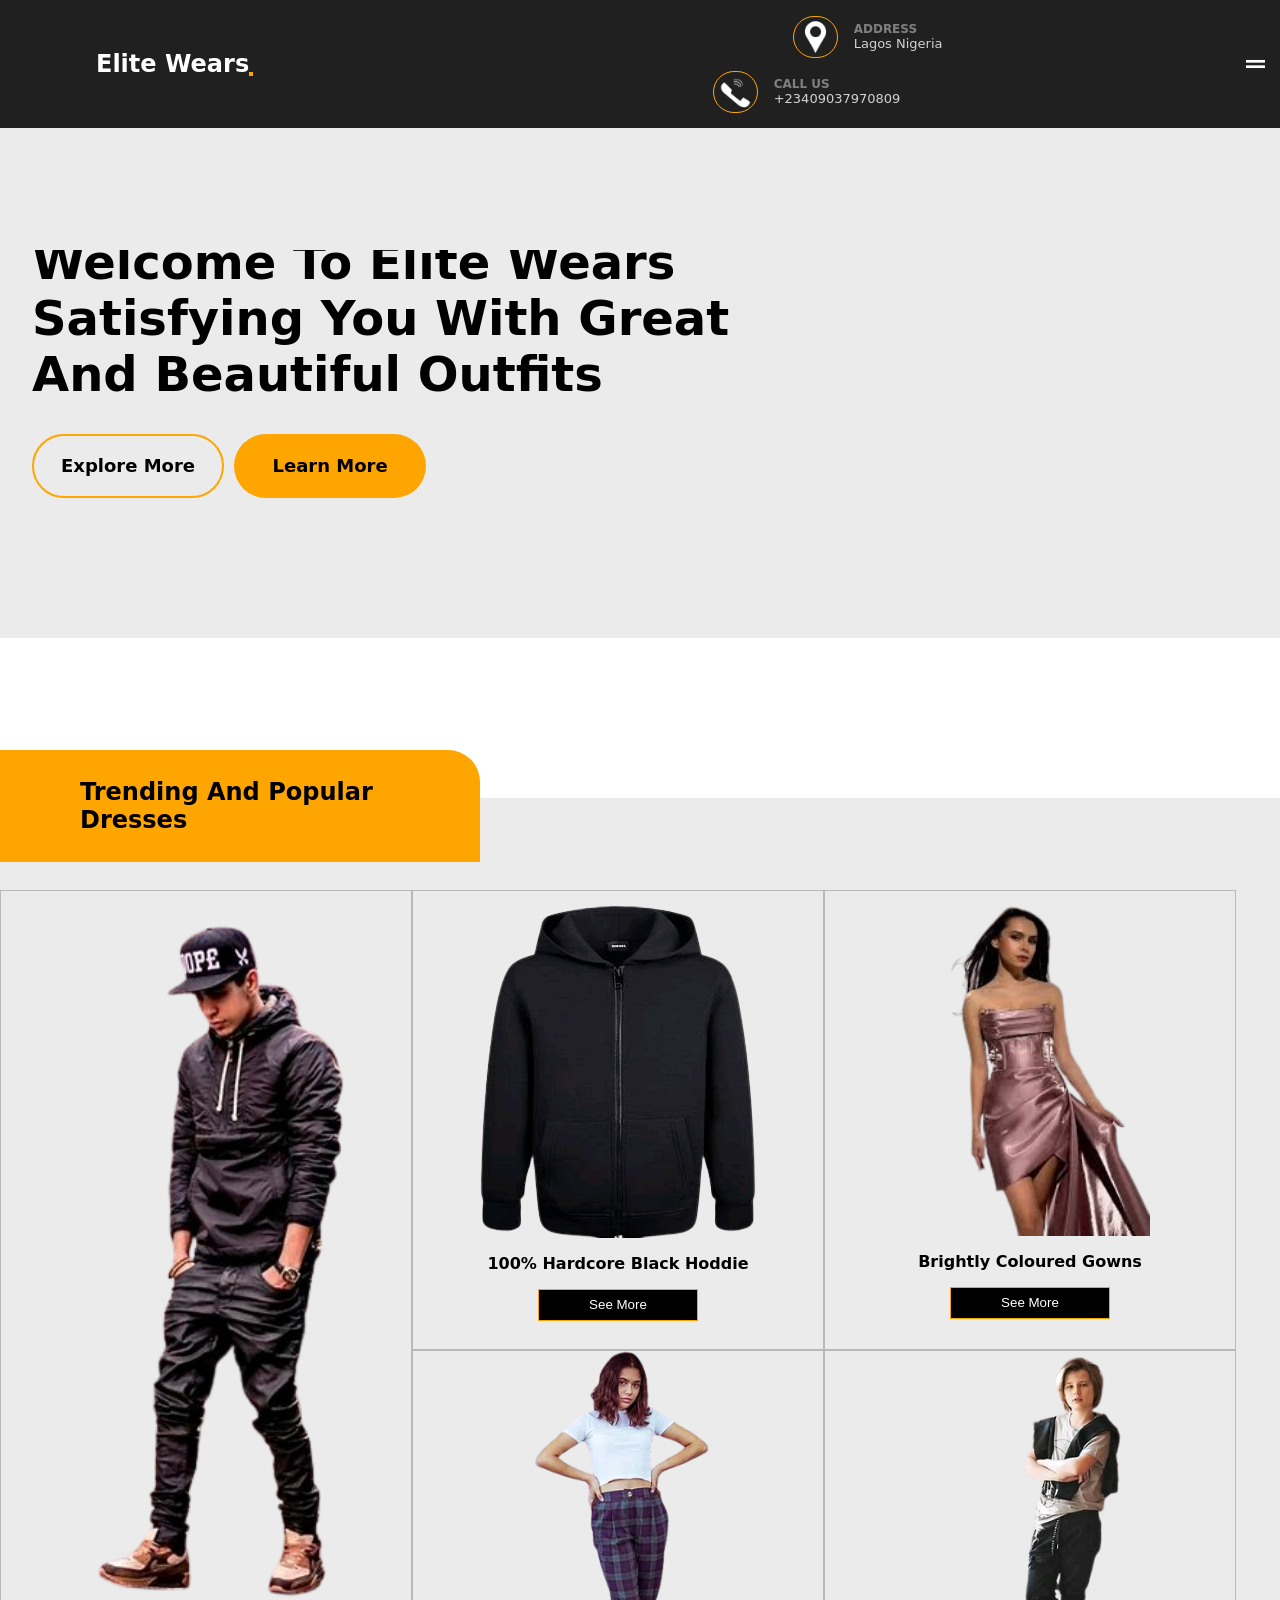
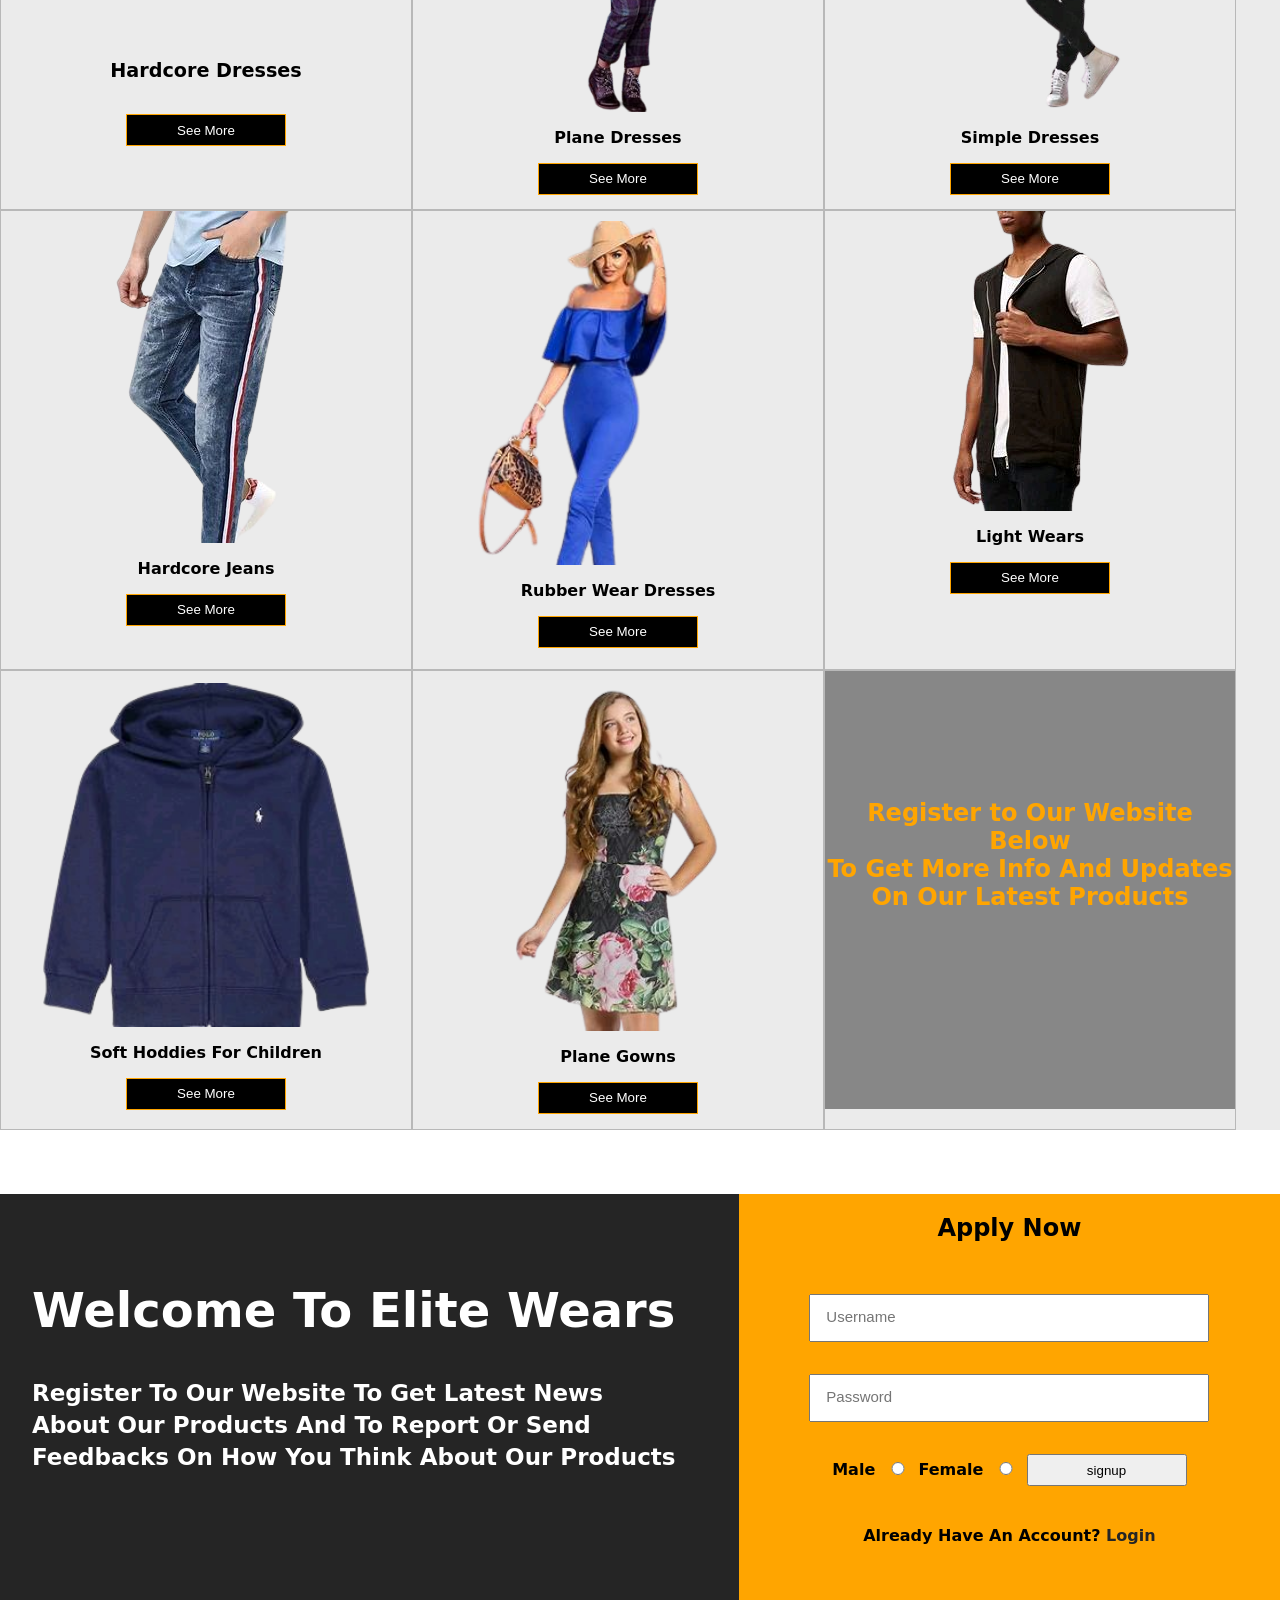
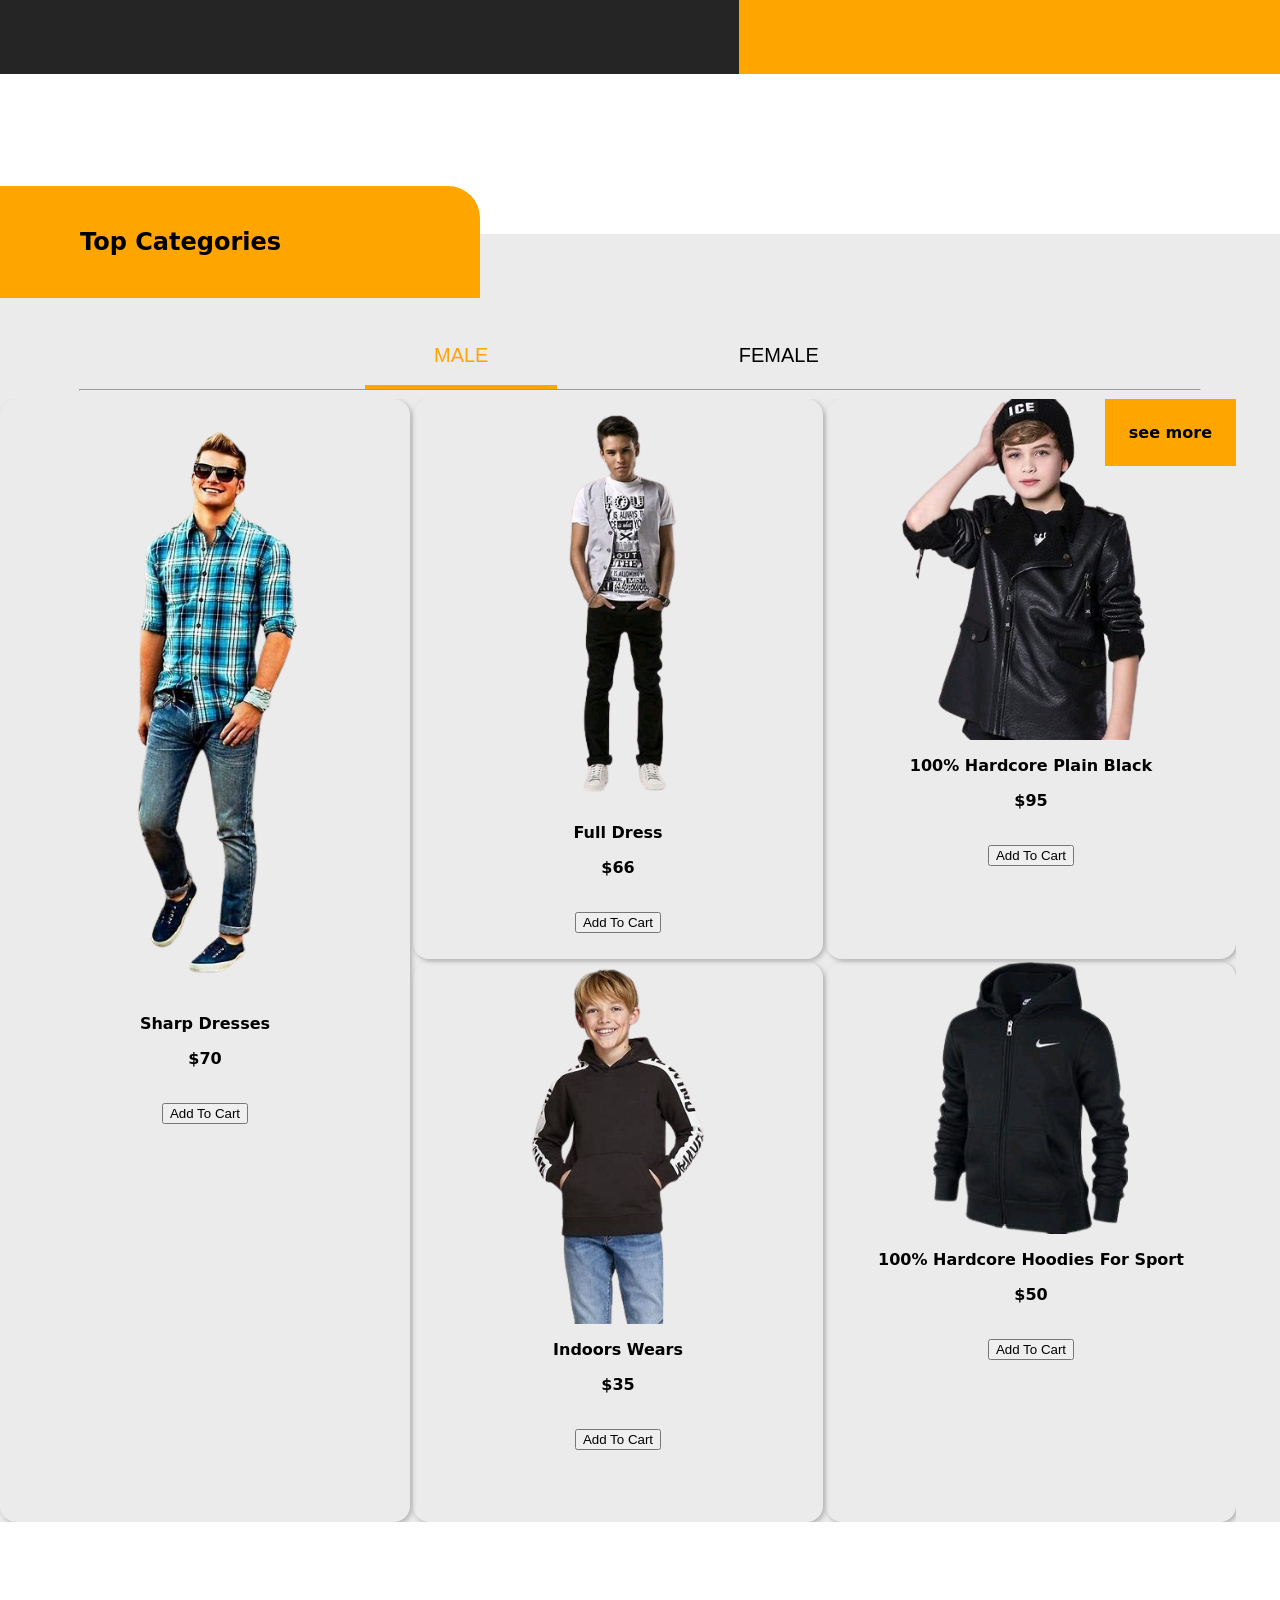
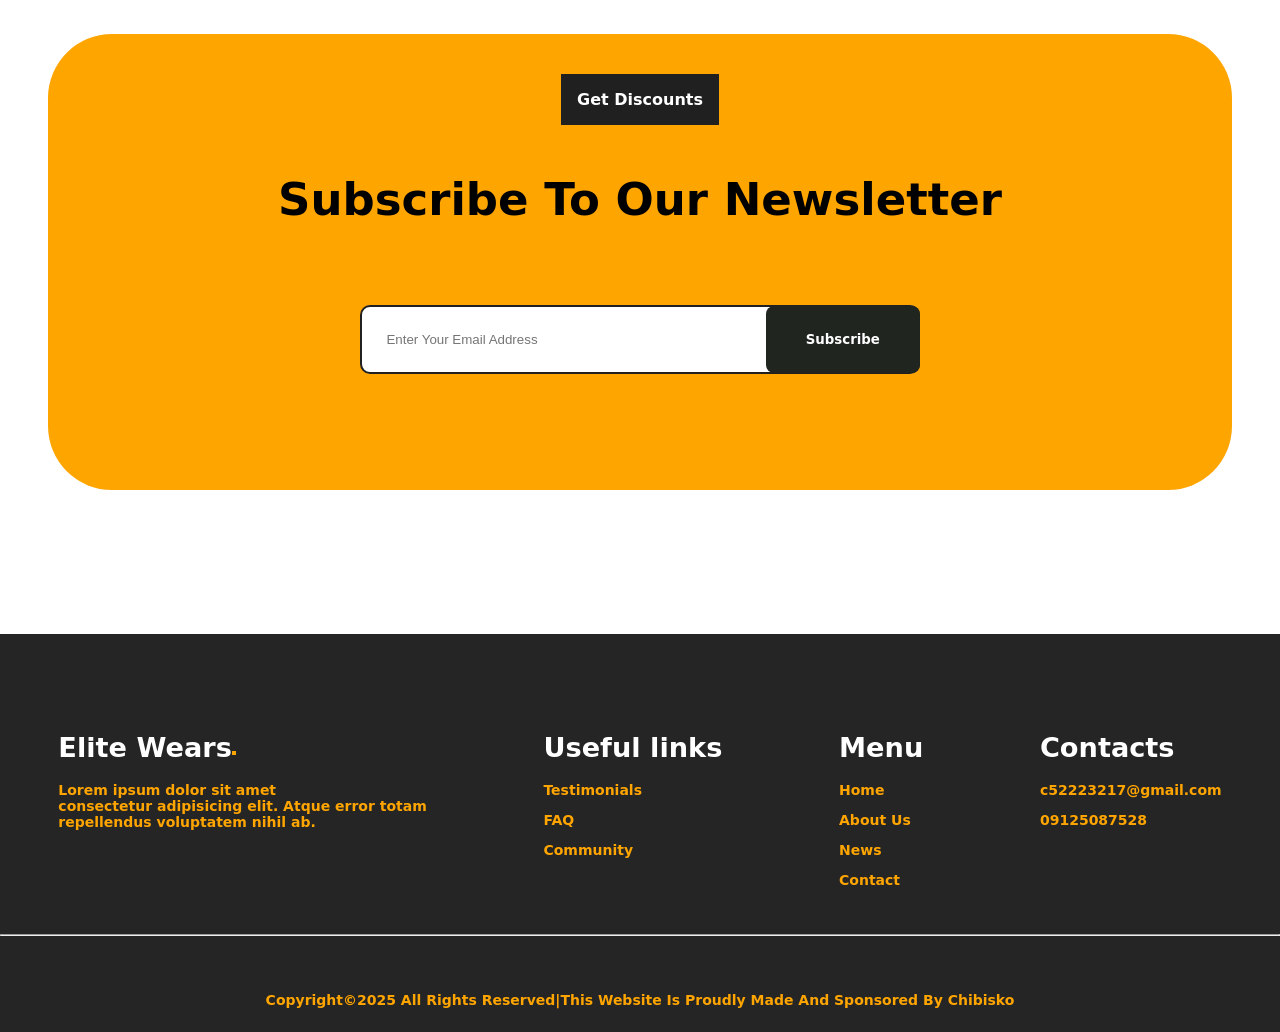
<file: index.html>
<html lang="en">
<head>
    <meta charset="UTF-8">
    <meta name="viewport" content="width=device-width, initial-scale=1.0">
    <title>Elite Wears</title>
    <link rel="stylesheet" href="clothe.css">

    <script src="https://code.jquery.com/jquery-3.7.1.min.js" integrity="sha256-/JqT3SQfawRcv/BIHPThkBvs0OEvtFFmqPF/lYI/Cxo=" crossorigin="anonymous"></script>

    <script> 
       $(document).ready(function() {
        $('.menu').click(function(){
            $('.main2').toggleClass('main3')
        })
       })
    </script>
</head>
<body>
    <!-- start of sroll button -->
    <button class="scroll-button">
        &uArr;
    </button>
    <!-- end of sroll button  -->



    <!-- nav information start -->
    <nav class="information">
        <h1>Elite Wears</h1>

        <div class="enter">
            <div class="location">
                <img src="./img/lo-removebg-preview.png" alt="">
                <p><span>ADDRESS</span> <br>
                    Lagos Nigeria
                </p>
            </div>
            
            <div class="phone">
                <img src="./img/ph-removebg-preview.png" alt="">
                <p><span>CALL US</span> <br>
                    +23409037970809
                </p>
            </div>
        </div>

        <span class="menu">&boxH;</span>
    </nav>
<!-- main nav start -->
    <nav class="main">
        <li><a href="">HOME</a></li>
        <li><a href="">ABOUT</a></li>
        <li><a href="">SERVICES</a></li>
        <li><a href="">BLOG</a></li>
        <li><a href="">CONTACT</a></li>

        <input type="text" placeholder="search for any dress of your choice">
    </nav>

    <!-- main nav end -->

    <!-- start of media-section -->
    <nav class="main2">
        <li><a href="">HOME</a></li>
        <li><a href="">ABOUT</a></li>
        <li><a href="">SERVICES</a></li>
        <li><a href="">BLOG</a></li>
        <li><a href="">CONTACT</a></li>

        <input type="text" placeholder="search for any dress of your choice">

        <h1>ELITE WEARS</h1>
    
    </nav>
    <!-- end of media-section -->

<!-- start of hdr -->

<header class="header">
    <div class="translate">
    <h1 class="h1">Welcome To Elite Wears <br>Satisfying You With Great <br> And Beautiful Outfits</h1>
    <p><a href=""><button class="explore">Explore More</button></a>
    <a href=""><button class="learn">Learn More</button></a>
    </p>
 </div>

    <img class="image" src="./img/d3-removebg-preview.png" alt="">
</header>
<!-- end of header -->



<!-- start of products container -->

<div class="products-container">
    <div class="title">
        Trending And Popular Dresses
    </div>

    <div class="products-grid">
        <div class="dress-container drc1">
            <img src="./img/eb5ccca5fe44b8fc112e5a278efada3e-removebg-preview.png" alt="">
            <p>Hardcore Dresses</p><br>
            <a href=""><button>See More</button></a>

        </div>

        <div class="dress-container drc2">
            <img src="./img/e05eda39ebef544b2165b4aa9f1a18c7-removebg-preview.png" alt="">
            <p>100% Hardcore Black Hoddie</p>
            <a href=""><button>See More</button></a>
        </div>
        
        <div class="dress-container drc3">
            <img src="./img/d88-removebg-preview.png" alt="">
            <p>Brightly Coloured Gowns</p>
            <a href=""><button>See More</button></a>
        </div>

        <div class="dress-container drc4">
            <img src="./img/d094042a1362e011aa8edb8116d7440d-removebg-preview.png" alt="">
            <p>Plane Dresses</p>
            <a href=""><button>See More</button></a>
        </div>

        <div class="dress-container drc5">
            <img src="./img/bc4916194ad16f5e3db60e88f94b69bc-removebg-preview.png" alt="">
            <p>Simple Dresses</p>
            <a href=""><button>See More</button></a>
        </div>

        <div class="dress-container drc6">
            <img src="./img/142ddfac6110e57dc596422a64d3760e-removebg-preview.png" alt="">
            <p>Hardcore Jeans</p>
            <a href=""><button>See More</button></a>
        </div>

        <div class="dress-container drc7">
            <img src="./img/14572732117736f9ef529be5797c9958-removebg-preview.png" alt="">
            <p>Rubber Wear Dresses</p>
            <a href=""><button>See More</button></a>
        </div>

        <div class="dress-container drc8">
            <img src="./img/1ef19d4d69cb48ee73aa814503c0f353-removebg-preview.png" alt="">
            <p>Light Wears</p>
            <a href=""><button>See More</button></a>
        </div>

        <div class="dress-container drc9">
            <img src="./img/395b1e081e83455e0501576ee7f2bbf9-removebg-preview (1).png" alt="">
            <p>Soft Hoddies For Children</p>
            <a href=""><button>See More</button></a>
        </div>
        <div class="dress-container drc10">
            <img src="./img/04c1b7b9b6efa2a53db0a6052aea8554-removebg-preview.png" alt="">
            <p>Plane Gowns</p>
            <a href=""><button>See More</button></a>
        </div>

        <div class="dress-container">
            <div class="drc11">
                <video muted autoplay loop plays="inline">
                    <source src="./img/2020 Fashion for Teens - Search Images.mp4">
                </video>

                <h2>Register to Our Website Below <br>
                To Get More Info And Updates <br>On Our Latest Products</h2>
            </div>
        </div>
    </div>

</div>

<!-- end of products container -->


<!-- start of form container -->

<section class="section1">
    <div class="child">
        <h1>Welcome To Elite Wears</h1>
        <p>Register To Our Website To Get Latest News <br> About Our Products And To Report Or Send <br>Feedbacks On How You Think About Our Products</p>
    </div>
    <form class="form" action="http://localhost:8000/auth/register" method="post">
        <h1>Apply Now</h1>
        <input type="text" required minlength="3" placeholder="Username" class="user" name="Username">
        <input type="password" required minlength="5" placeholder="Password" class="pass" name="password"><br>
        <label for="male">Male</label>
        <input id="male" type="radio" name="gender" value="Male">
        <label for="female">Female</label>
        <input id="female" type="radio" name="gender" value="Female">
        <input type="submit" value="signup" class="but">
       
        <p>Already Have An Account? <a href="">Login</a></p>


    </form>
</section>

<!-- end of form-container -->

<!-- start of gender-wears-container -->

<div class="gender-wears">
    <div class="description">
        Top Categories
    </div>

    <button class="but" data-product-id="1">MALE</button>
    <button class="but" data-product-id="2">FEMALE</button>
    <hr>
    

    <div class="gender-grid">
        <div class="all"><a href="">See More</a></div>
      
    </div>
</div>

<!-- end of gender-wears-container -->

<!-- start of newsletter -->

<div class="newsletter">
    <span>Get Discounts</span>
    <h4>Subscribe To Our Newsletter</h4><br>

    <input type="email" name="email" placeholder="Enter Your Email Address">
        <button>Subscribe</button>
</div>

<!-- end of newsletter -->


<!-- start of footer -->

<footer class="footer">
    <div class="sub-footer">
        <div>
        <h1 class="footer-logo">Elite Wears</h1>
        <p style="color: orange;">Lorem ipsum dolor sit amet <br>consectetur adipisicing elit. Atque error totam <br>repellendus voluptatem nihil ab.</p>
    </div>
        
            <div>
        <h1>Useful links</h1>
        <p><a href="">Testimonials</a></p>
        <p><a href="">FAQ</a></p>
        <p><a href="">Community</a></p>
    </div>
        
    <div>
        <h1>Menu</h1>
        <p><a href="">Home</a></p>
        <p><a href="">About Us</a></p>
        <p><a href="">News</a></p>
        <p><a href="">Contact</a></p>
    </div>

    <div>
        <h1>Contacts</h1>
        <p><a href="">c52223217@gmail.com</a></p>
        <p><a href="">09125087528</a></p>
    </div>
    </div>
    <hr>
    <div class="copy">
       Copyright&copy;2025 All Rights Reserved|This Website Is Proudly Made And Sponsored By Chibisko
    </div>
</footer>

<!-- end of footer -->

<script type="module" src="./clothe.js"></script>
</body>
</html>
</file>
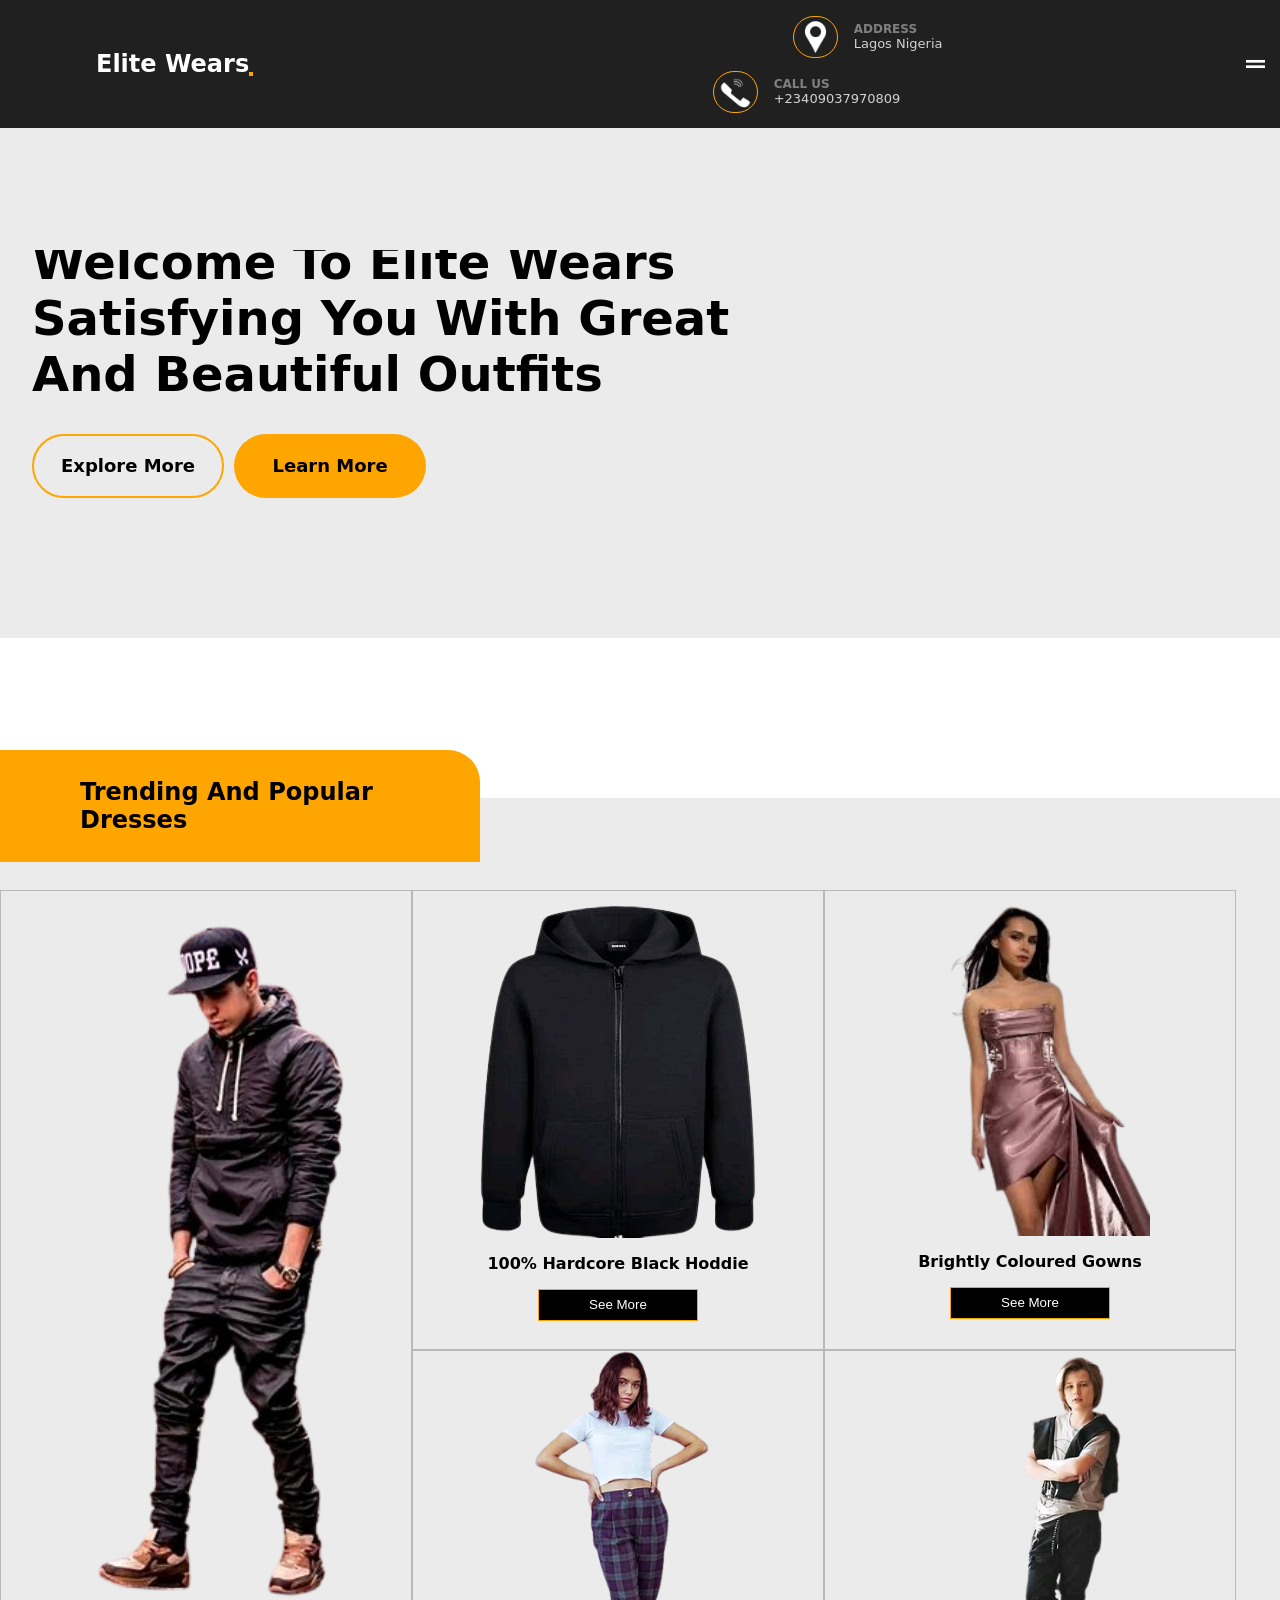
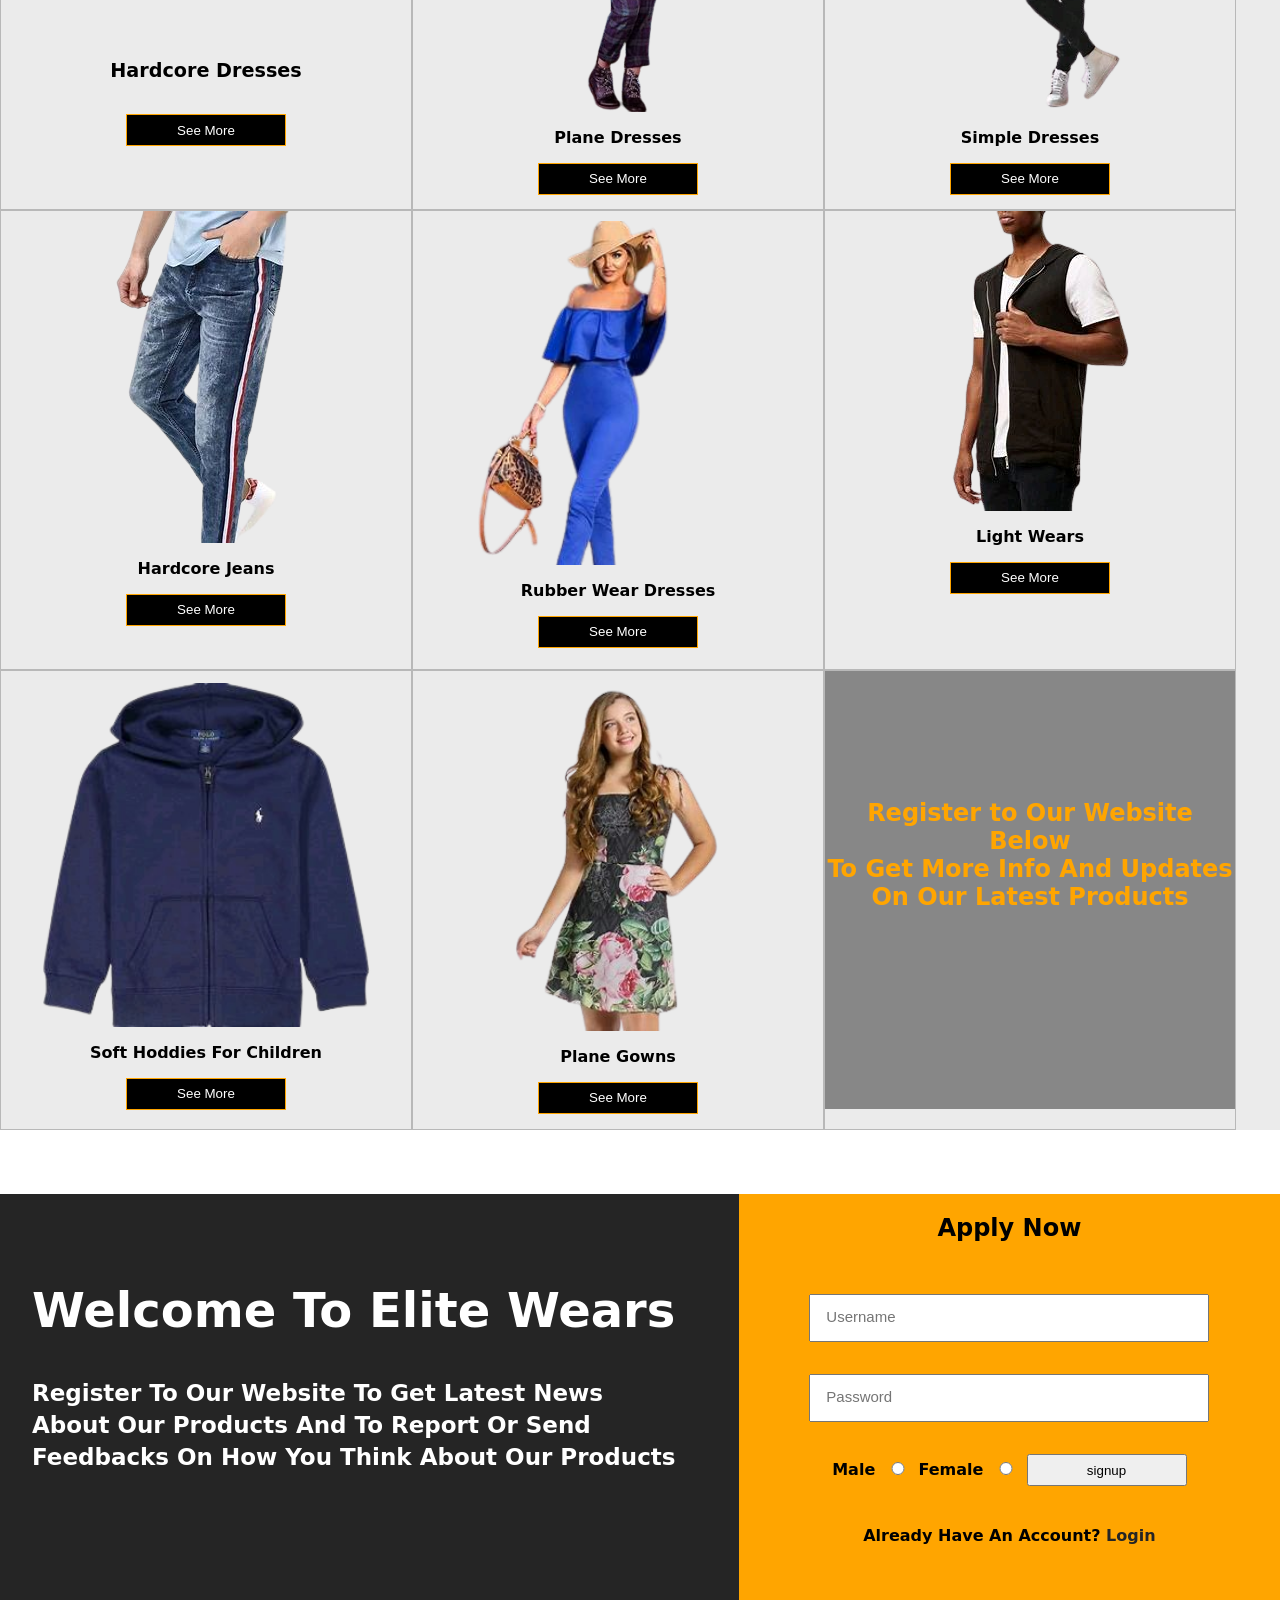
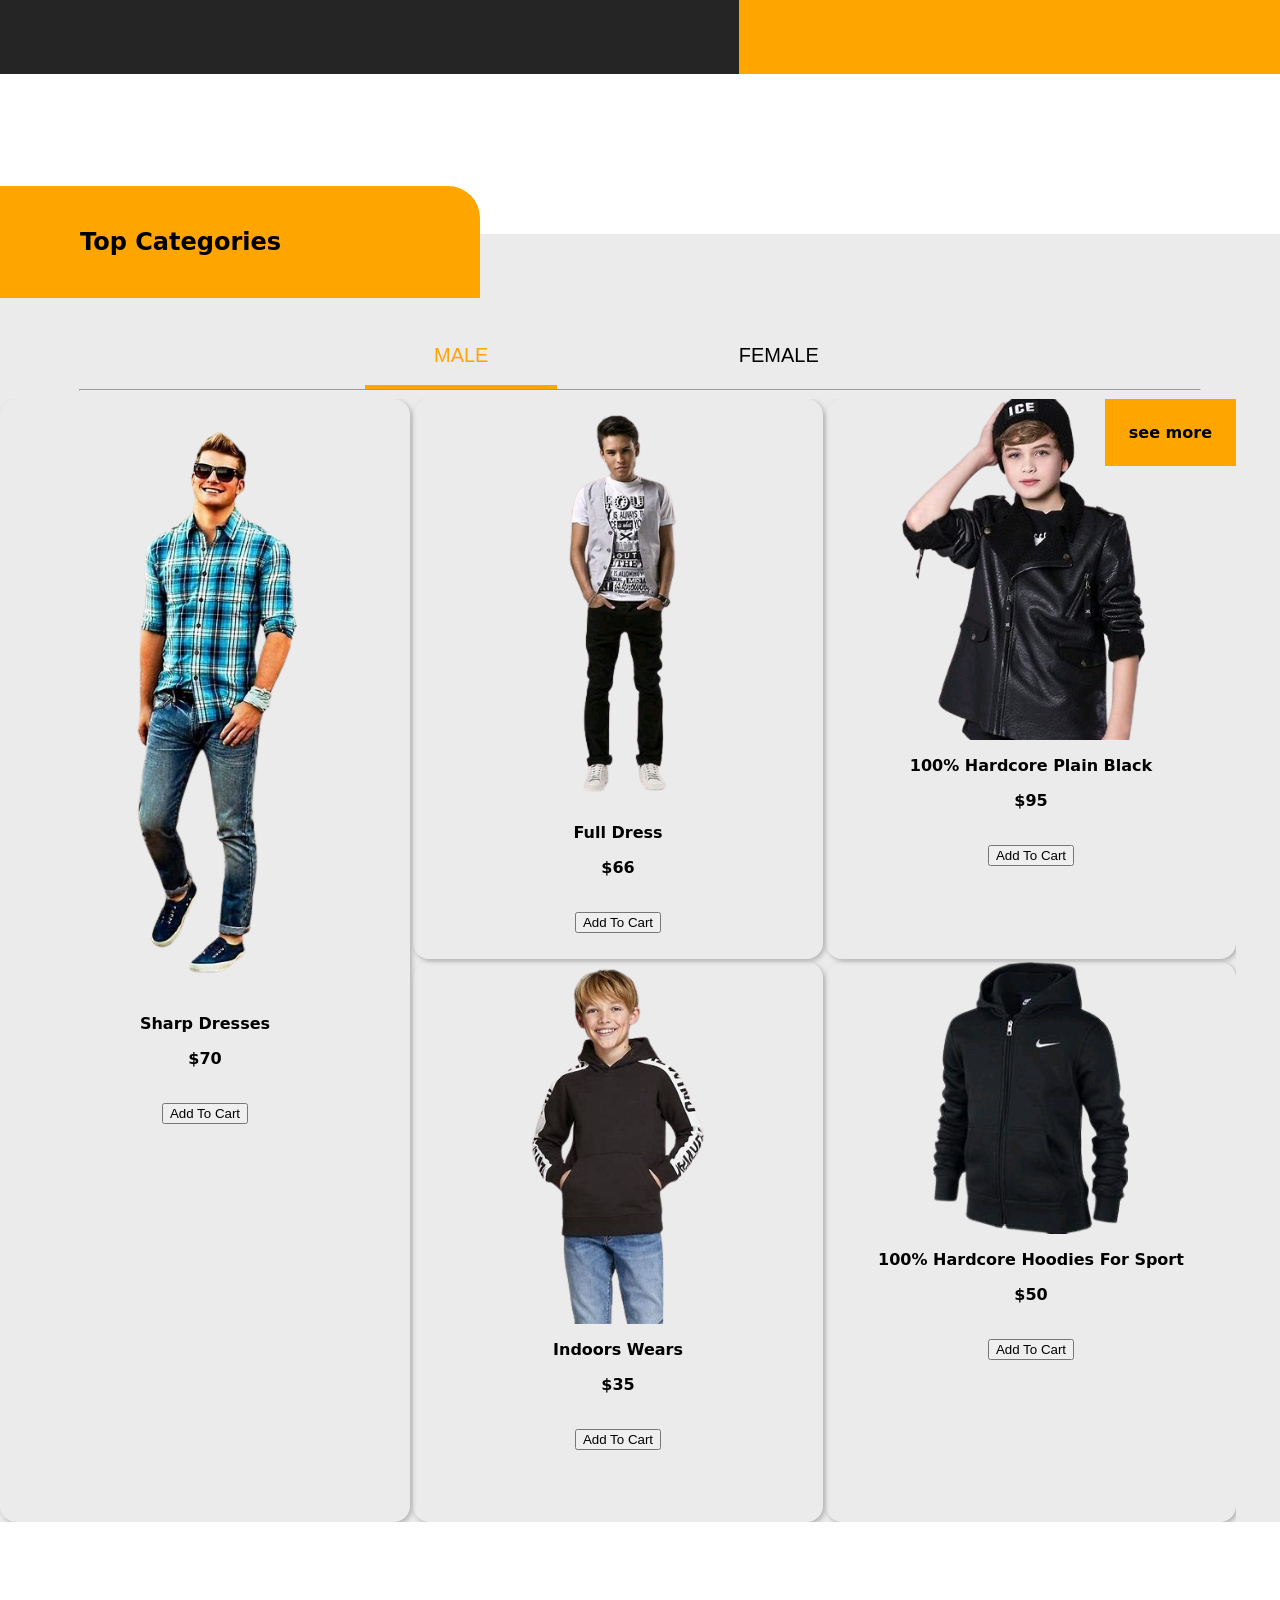
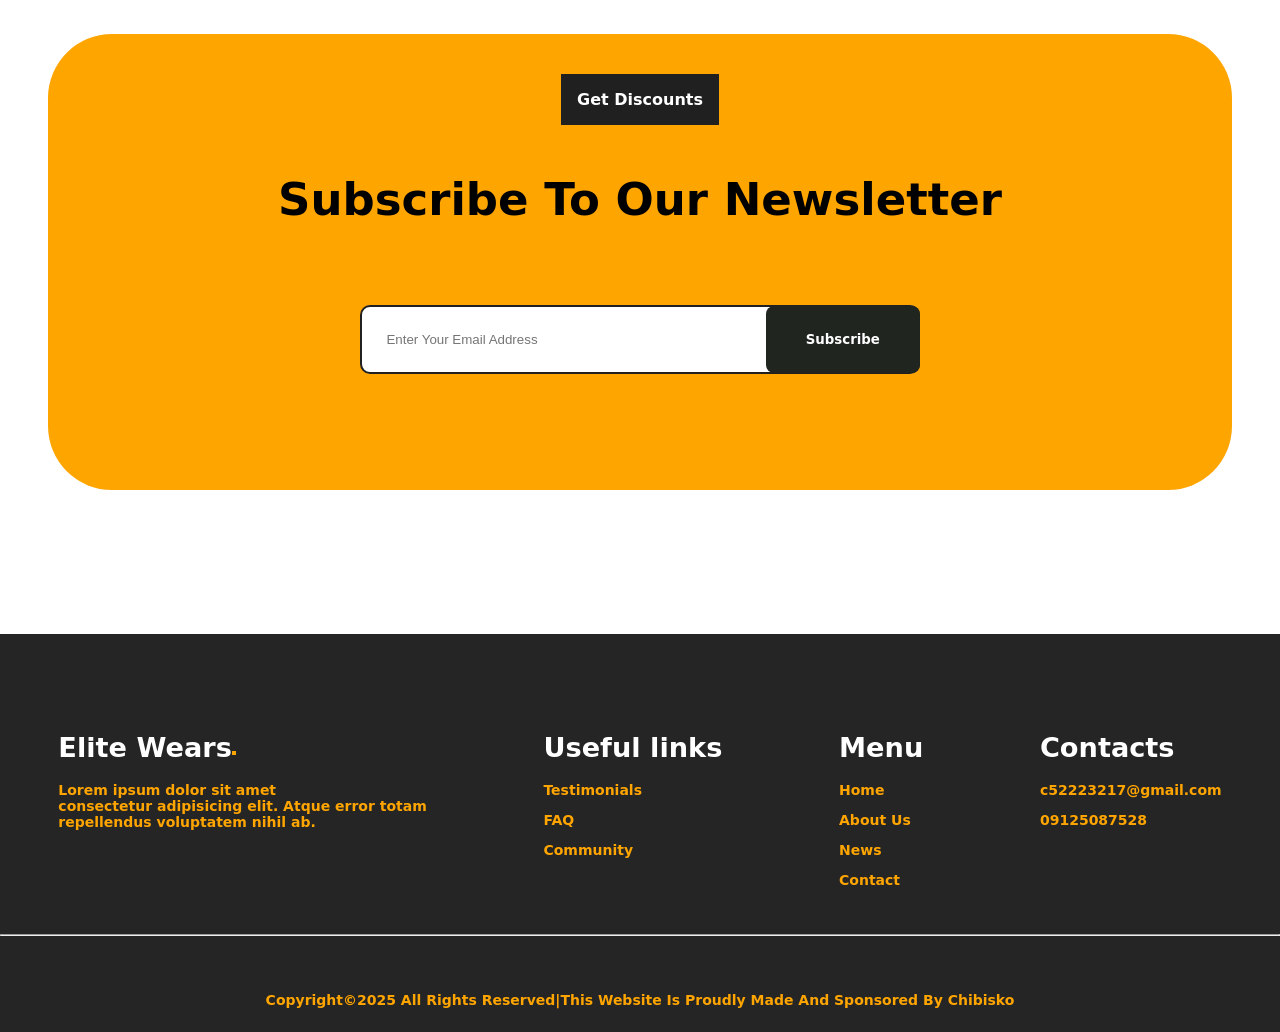
<file: clothe.html>
<html lang="en">
<head>
    <meta charset="UTF-8">
    <meta name="viewport" content="width=device-width, initial-scale=1.0">
    <title>Elite Wears</title>
    <link rel="stylesheet" href="clothe.css">

    <script src="https://code.jquery.com/jquery-3.7.1.min.js" integrity="sha256-/JqT3SQfawRcv/BIHPThkBvs0OEvtFFmqPF/lYI/Cxo=" crossorigin="anonymous"></script>

    <script> 
       $(document).ready(function() {
        $('.menu').click(function(){
            $('.main2').toggleClass('main3')
        })
       })
    </script>
</head>
<body>
    <!-- start of sroll button -->
    <button class="scroll-button">
        &uArr;
    </button>
    <!-- end of sroll button  -->



    <!-- nav information start -->
    <nav class="information">
        <h1>Elite Wears</h1>

        <div class="enter">
            <div class="location">
                <img src="./img/lo-removebg-preview.png" alt="">
                <p><span>ADDRESS</span> <br>
                    Lagos Nigeria
                </p>
            </div>
            
            <div class="phone">
                <img src="./img/ph-removebg-preview.png" alt="">
                <p><span>CALL US</span> <br>
                    +23409037970809
                </p>
            </div>
        </div>

        <span class="menu">&boxH;</span>
    </nav>
<!-- main nav start -->
    <nav class="main">
        <li><a href="">HOME</a></li>
        <li><a href="">ABOUT</a></li>
        <li><a href="">SERVICES</a></li>
        <li><a href="">BLOG</a></li>
        <li><a href="">CONTACT</a></li>

        <input type="text" placeholder="search for any dress of your choice">
    </nav>

    <!-- main nav end -->

    <!-- start of media-section -->
    <nav class="main2">
        <li><a href="">HOME</a></li>
        <li><a href="">ABOUT</a></li>
        <li><a href="">SERVICES</a></li>
        <li><a href="">BLOG</a></li>
        <li><a href="">CONTACT</a></li>

        <input type="text" placeholder="search for any dress of your choice">

        <h1>ELITE WEARS</h1>
    
    </nav>
    <!-- end of media-section -->

<!-- start of hdr -->

<header class="header">
    <div class="translate">
    <h1 class="h1">Welcome To Elite Wears <br>Satisfying You With Great <br> And Beautiful Outfits</h1>
    <p><a href=""><button class="explore">Explore More</button></a>
    <a href=""><button class="learn">Learn More</button></a>
    </p>
 </div>

    <img class="image" src="./img/d3-removebg-preview.png" alt="">
</header>
<!-- end of header -->



<!-- start of products container -->

<div class="products-container">
    <div class="title">
        Trending And Popular Dresses
    </div>

    <div class="products-grid">
        <div class="dress-container drc1">
            <img src="./img/eb5ccca5fe44b8fc112e5a278efada3e-removebg-preview.png" alt="">
            <p>Hardcore Dresses</p><br>
            <a href=""><button>See More</button></a>

        </div>

        <div class="dress-container drc2">
            <img src="./img/e05eda39ebef544b2165b4aa9f1a18c7-removebg-preview.png" alt="">
            <p>100% Hardcore Black Hoddie</p>
            <a href=""><button>See More</button></a>
        </div>
        
        <div class="dress-container drc3">
            <img src="./img/d88-removebg-preview.png" alt="">
            <p>Brightly Coloured Gowns</p>
            <a href=""><button>See More</button></a>
        </div>

        <div class="dress-container drc4">
            <img src="./img/d094042a1362e011aa8edb8116d7440d-removebg-preview.png" alt="">
            <p>Plane Dresses</p>
            <a href=""><button>See More</button></a>
        </div>

        <div class="dress-container drc5">
            <img src="./img/bc4916194ad16f5e3db60e88f94b69bc-removebg-preview.png" alt="">
            <p>Simple Dresses</p>
            <a href=""><button>See More</button></a>
        </div>

        <div class="dress-container drc6">
            <img src="./img/142ddfac6110e57dc596422a64d3760e-removebg-preview.png" alt="">
            <p>Hardcore Jeans</p>
            <a href=""><button>See More</button></a>
        </div>

        <div class="dress-container drc7">
            <img src="./img/14572732117736f9ef529be5797c9958-removebg-preview.png" alt="">
            <p>Rubber Wear Dresses</p>
            <a href=""><button>See More</button></a>
        </div>

        <div class="dress-container drc8">
            <img src="./img/1ef19d4d69cb48ee73aa814503c0f353-removebg-preview.png" alt="">
            <p>Light Wears</p>
            <a href=""><button>See More</button></a>
        </div>

        <div class="dress-container drc9">
            <img src="./img/395b1e081e83455e0501576ee7f2bbf9-removebg-preview (1).png" alt="">
            <p>Soft Hoddies For Children</p>
            <a href=""><button>See More</button></a>
        </div>
        <div class="dress-container drc10">
            <img src="./img/04c1b7b9b6efa2a53db0a6052aea8554-removebg-preview.png" alt="">
            <p>Plane Gowns</p>
            <a href=""><button>See More</button></a>
        </div>

        <div class="dress-container">
            <div class="drc11">
                <video muted autoplay loop plays="inline">
                    <source src="./img/2020 Fashion for Teens - Search Images.mp4">
                </video>

                <h2>Register to Our Website Below <br>
                To Get More Info And Updates <br>On Our Latest Products</h2>
            </div>
        </div>
    </div>

</div>

<!-- end of products container -->


<!-- start of form container -->

<section class="section1">
    <div class="child">
        <h1>Welcome To Elite Wears</h1>
        <p>Register To Our Website To Get Latest News <br> About Our Products And To Report Or Send <br>Feedbacks On How You Think About Our Products</p>
    </div>
    <form class="form" action="http://localhost:8000/auth/register" method="post">
        <h1>Apply Now</h1>
        <input type="text" required minlength="3" placeholder="Username" class="user" name="Username">
        <input type="password" required minlength="5" placeholder="Password" class="pass" name="password"><br>
        <label for="male">Male</label>
        <input id="male" type="radio" name="gender" value="Male">
        <label for="female">Female</label>
        <input id="female" type="radio" name="gender" value="Female">
        <input type="submit" value="signup" class="but">
       
        <p>Already Have An Account? <a href="">Login</a></p>


    </form>
</section>

<!-- end of form-container -->

<!-- start of gender-wears-container -->

<div class="gender-wears">
    <div class="description">
        Top Categories
    </div>

    <button class="but" data-product-id="1">MALE</button>
    <button class="but" data-product-id="2">FEMALE</button>
    <hr>
    

    <div class="gender-grid">
        <div class="all"><a href="">See More</a></div>
      
    </div>
</div>

<!-- end of gender-wears-container -->

<!-- start of newsletter -->

<div class="newsletter">
    <span>Get Discounts</span>
    <h4>Subscribe To Our Newsletter</h4><br>

    <input type="email" name="email" placeholder="Enter Your Email Address">
        <button>Subscribe</button>
</div>

<!-- end of newsletter -->


<!-- start of footer -->

<footer class="footer">
    <div class="sub-footer">
        <div>
        <h1 class="footer-logo">Elite Wears</h1>
        <p style="color: orange;">Lorem ipsum dolor sit amet <br>consectetur adipisicing elit. Atque error totam <br>repellendus voluptatem nihil ab.</p>
    </div>
        
            <div>
        <h1>Useful links</h1>
        <p><a href="">Testimonials</a></p>
        <p><a href="">FAQ</a></p>
        <p><a href="">Community</a></p>
    </div>
        
    <div>
        <h1>Menu</h1>
        <p><a href="">Home</a></p>
        <p><a href="">About Us</a></p>
        <p><a href="">News</a></p>
        <p><a href="">Contact</a></p>
    </div>

    <div>
        <h1>Contacts</h1>
        <p><a href="">c52223217@gmail.com</a></p>
        <p><a href="">09125087528</a></p>
    </div>
    </div>
    <hr>
    <div class="copy">
       Copyright&copy;2025 All Rights Reserved|This Website Is Proudly Made And Sponsored By Chibisko
    </div>
</footer>

<!-- end of footer -->

<script type="module" src="./clothe.js"></script>
</body>
</html>
</file>
<file: clothe.css>
body{
    font-family: system-ui, -apple-system, BlinkMacSystemFont, 'Segoe UI', Roboto, Oxygen, Ubuntu, Cantarell, 'Open Sans', 'Helvetica Neue', sans-serif;
    margin: 0;
    overflow-x: hidden;


}
body::selection{
    background-color: orange;
}

/* start of media-tag */

.main2{
    /* align-items: center; */
    font-family: system-ui, -apple-system, BlinkMacSystemFont, 'Segoe UI', Roboto, Oxygen, Ubuntu, Cantarell, 'Open Sans', 'Helvetica Neue', sans-serif;
    font-weight: bold;
    padding-left: 6rem;
    margin: 0;
    position: fixed;
    bottom: 0;
    top: 0;
    z-index: 200;
    padding-top: 5rem;
    /* justify-content: f; */
    background-color: orange;
    width: 50%;
    margin-left: -50rem;
    display: none;
    transition: all 2s ;
}

.main2 li{
    list-style: none;
    margin-top: 2.5rem;
    
    /* margin-right: 1.2rem; */
}

.main2 li a{
    color: #000000;
    font-size: 2rem;
    text-decoration: none;
    /* margin-top: 2rem; */
   /* padding: 20px 15px; */
    transition: all .5s;

}

.main2 li a:hover{
    background-color: orange;
    color: white;
}

.main2 input{
    /* margin-left: 10rem; */
    padding: 22px;
    width: 22rem;
    border-radius: 10px;
    border: none;
    background: hsla(0, 0%, 100%, 0.87);
    margin-top: 2.5rem;
    font-size: 1rem;
    margin-bottom: 3rem;

    margin-left: -3.5rem;
    margin-right: -3.5rem;
    
}

.main2 h1{
    transform: rotate(-90deg);
    margin-top: 10rem;
    white-space: nowrap;
    font-size: 4rem;
    /* background-color: blue; */
    width: fit-content;
    margin-left: -12rem;
    /* justify-self: center; */
    word-spacing: 9px;
  
    letter-spacing: 3px;
    -webkit-text-stroke: 2px white;
    
}

.main3{
    margin-left: 0;
}

.main2 li{
    transform: translateX(-50rem);
    transition: all 2s;
}

.main3 li:nth-child(1){
    transform: translateX(0);
    transition: all 2s;
}
.main3 li:nth-child(2){
    transform: translateX(0);
    transition: all 2.5s;
}
.main3 li:nth-child(3){
    transform: translateX(0);
    transition: all 3s;
}
.main3 li:nth-child(4){
    transform: translateX(0);
    transition: all 3.5s;
}
.main3 li:nth-child(5){
    transform: translateX(0);
    transition: all 4s;
}


/* end of media-tag */








/* start of sroll-bottom */
.scroll-button{
    height: 4rem;
    width: 4rem;
    font-size: 20px;
    border-radius: 2rem;
    background: #000000;
    border: 1px solid orange;
    color: white;
    filter: drop-shadow(2px 2px 5px black);
    position: fixed;
    right: 12px;
    bottom: 12px;
    z-index: 1000;
    cursor: pointer;
    opacity: 0;
    transition: all 1s;
}

.scroll-button.scroll{
    opacity: 1;
}
/* end of scroll-button*/

/* start of nav information */
.information{
    display: flex;
    height: 6rem;
    background: #202020;
    color: white;
    align-items: center;
    position: relative;
    padding-left: 6rem;
}

.information h1{
    margin-right: 2rem;
    
}

.information h1::after{
    content: '';
    position: absolute;
    border: 2px solid orange;
    bottom: 35px;
}

.information .menu{
    display: none;
    cursor: pointer;
}

.location,.phone{
    margin-left: 20rem;
    display: inline-flex;
    align-items: center;
}

.location span{
    font-size: 15px;
    color: #808080;
    font-weight: bold;
}

.location p{
    color: #ffffffcc;
    font-size: 15px;
}

.location img{
    height: 3.5rem;
    object-fit: cover;
    border-radius: 2rem;
    margin-right: 1rem;
    border: 1px solid orange;
    
}

.phone span{
    font-size: 15px;
    color: #808080;
    font-weight: bold;
}

.phone img{
    height: 3.5rem;
    object-fit: cover;
    border-radius: 2rem;
    margin-right: 1rem;
    border: 1px solid orange;
    
}

.phone p{
    color: #ffffffcc;
    font-size: 15px;
}

.phone{
    margin-left: 15rem;
}

/* end of nav information */

/* start of main nav */

.main{
    display: flex;
    height: 4rem;
    align-items: center;
    font-family: system-ui, -apple-system, BlinkMacSystemFont, 'Segoe UI', Roboto, Oxygen, Ubuntu, Cantarell, 'Open Sans', 'Helvetica Neue', sans-serif;
    font-weight: bold;
    padding-left: 6rem;
    margin: 0;
    background-color: orange;
}

.main li{
    list-style: none;
    margin-right: 1.2rem;
}

.main li a{
    color: #000000;
    font-size: 15px;
    text-decoration: none;
   padding: 20px 15px;
    transition: all .5s;

}

.main li a:hover{
    background-color: orange;
    color: white;
}

.main input{
    margin-left: 10rem;
    padding: 20px;
    width: 25rem;
    border-radius: 10px;
    border: none;
    background: hsla(0, 0%, 100%, 0.87);
}


/* end of main nav */

/* start of header */

.header{
    align-items: center;
    height: 31.7rem;
    background-color: hsl(0, 0%, 92%);
    display: flex;
    padding-bottom: 2.5px;
    padding-left: 2rem;
    
}

.header h1{
    font-size: 3rem;
    margin-top: -1rem;
   
}

.header .explore,.header .learn{
    font-family: system-ui, -apple-system, BlinkMacSystemFont, 'Segoe UI', Roboto, Oxygen, Ubuntu, Cantarell, 'Open Sans', 'Helvetica Neue', sans-serif;
    height: 4rem;
    width: 12rem;
    font-weight: bold;
    background-color: orange;
    font-size: 18px;
    border-radius: 2rem;
    border: none;
    transition: all .5s;
    cursor: pointer;

}

.header .explore{
    margin-right: 5px;
    border: 2px solid orange;
    background: transparent;
}

.header .explore:hover{
    background-color: hsl(39, 100%, 48%);
    color: white;
}

.header a{
    text-decoration: none;
}

.header img{
    width: 25rem;
    margin-left: 15rem;
    transform: translateY(-28rem);
    opacity: 0;
    transition: all 2s;
}


.translate{
    transform: translateX(-20rem);
    transition: all 2s;
    opacity: 0;
}

 .translate.show{
    transform: translateX(0);
    opacity: 1;
}

.image.showimage{
    transform: translateY(0);
    opacity: 1;
}

/* end of header */

/* start of products-container */

.products-container{
    background-color: hsl(0, 0%, 92%);
    position: relative;
    margin-top: 10rem;
    font-family: system-ui, -apple-system, BlinkMacSystemFont, 'Segoe UI', Roboto, Oxygen, Ubuntu, Cantarell, 'Open Sans', 'Helvetica Neue', sans-serif;
    font-weight: bold;
    padding-top: 12px;
}


.products-container .title{
    position: absolute;
    height: 7rem;
    background-color: orange;
    
    align-content: center;
    width: 40rem;
    font-size: 1.7rem;
    padding-left: 5rem;
    top: -3rem;
    border-top-right-radius: 2rem;
  
}

.products-container .products-grid{
    display: grid;
    grid-template-columns: repeat(3, 450px);
    grid-template-rows: repeat(4, 460px);
    margin-top: 5rem;
    bottom: 12px;
    text-align: center;

}

.products-container .products-grid .dress-container{
   border: 1px solid rgba(0, 0, 0, 0.219);
    
}

.products-container .products-grid .dress-container button{
    background-color: black;
    color: white;
    border: 1px solid orange;
    width: 10rem;
    height: 2rem;
    cursor: pointer;
}

.products-container .products-grid .drc1{
   grid-row: 1/3;
   font-size: 1.2rem;
}

.drc1 img{
    width: 30rem;
}

.drc1 p{
    margin:0;
    margin-top: 3rem;
}

.drc1 button{
    margin-top: 0.6rem;
    width: 10rem;
    height: 2rem;
}

.drc2 {
    padding-top: 15px;
}

.drc3 img{
    width: 15rem;
}


.drc4 img{
    width: 18rem;
}

.drc5 img{
    width: 18rem;
}

.drc7{
   padding-top: 10px; 
}

.drc7 img{
    width: 21.5rem;
}

.drc9{
    padding-top: 12px;
}

.drc9 img{
    width: 21.5rem;
}

.drc10 img{
    width: 22.5rem;
}

.drc11{
    margin: 0;
    position: relative;
    background-color: rgba(0, 0, 0, 0.425);
    /* width: 450px;
    height: 430px; */
    margin-top: -1.2rem;
    height: 457.5px;
    z-index: 100;
   
}

.drc11 video{
    position: absolute;
    mix-blend-mode: color-dodge;
    left: 0;
    top: 0;
    object-fit: cover;
    width: 449px;
    height: 457.5px;
    z-index: -1;
   
}

.drc11 h2{
    color: orange;
    padding-top: 8rem;
}

/* end of products-container */

/* start of form-container */

.section1{
    margin-top: 4rem;
    height: 30rem;
    background-color: #808080;
    display: flex;

    
}

.section1 .child{
    background-color: #252525;
    color: white;
    padding-top: 3rem;
    font-weight: bold;
    width: 47rem;
    padding-left: 2rem;
    
}

.section1 .child h1{
    font-size: 3rem;
    width: 20ch;
    text-wrap: nowrap;
    overflow: hidden;
    animation-name: type;
    animation-duration: 2s;
    animation-iteration-count: infinite;
   
    
}

@keyframes type{
    from{
        width: 0ch;
    }
}

.section1 .child p{
    font-size: 23px;
    line-height: 2rem;
}

form{
    background-color: orange;
    width: 36rem;
   text-align: center;
   font-family: system-ui, -apple-system, BlinkMacSystemFont, 'Segoe UI', Roboto, Oxygen, Ubuntu, Cantarell, 'Open Sans', 'Helvetica Neue', sans-serif;
   font-weight: bold;
   height: 30rem;
}

form :is(input[type='text'], input[type='password']){
    width: 25rem;
    height: 3rem;
    margin-top: 2rem;
    padding-left: 15px;
}

form input::placeholder{
    font-size: 15px;
    
}

form input[type=submit]{
    width: 10rem;
    height: 2rem;
    cursor: pointer;
}
form input[type=radio]{
    width: 24px;
    margin-top: 2.5rem;
    
}

form p{
    margin-top: 2.5rem;
}

form p a{
    color: #252525;
    text-decoration: none;
}

/* end of form-container */


/* start of gender wears */
.gender-wears{
    font-family: system-ui, -apple-system, BlinkMacSystemFont, 'Segoe UI', Roboto, Oxygen, Ubuntu, Cantarell, 'Open Sans', 'Helvetica Neue', sans-serif;
    font-weight: bold;
    /* height: 31rem; */
    margin-top: 10rem;
    background-color:hsl(0, 0%, 92%);
    position: relative;
    padding-top: 12px;
    text-align: center;
    /* z-index: 100; */
    
}

.gender-wears .description{
    text-align: left;
    position: absolute;
    height: 7rem;
    background-color: orange;
    align-content: center;
    width: 40rem;
    font-size: 1.7rem;
    padding-left: 5rem;
    top: -3rem;
    border-top-right-radius: 2rem;
}

.gender-wears :is(.but){
    /* text-align: center; */
    /* margin-left: auto; */
    align-self: center;
    margin-top: 5rem;
    width: 18rem;
    font-size: 20px;
    margin-right: 7rem;
    padding:18px;
    border: none;
    background-color: transparent;
    cursor: pointer;
    /* transition: all 1.5s; */
}

.gender-wears :is(.but):focus{
    border-bottom: 4px solid orange;
    color: orange;
}

.gender-wears .color{
    border-bottom: 4px solid orange;
    color: orange;
}



.gender-wears hr{
    margin-top: 0.5px;
    width: 70rem;
    margin-bottom: 8px;
    /* z-index: -5; */
}

.gender-wears .gender-grid{
    position: relative;
    display: grid;
    display: grid;
    grid-template-columns: repeat(3, 448px);
    grid-template-rows: repeat(2, 560px);
    text-align: center;
    /* border: 2px solid black; */
    gap: 3px;

}

.gender-wears .gender-grid .all{
    position: absolute;
    background-color: orange;
    color: black;
    right: 0;
    padding: 1.5rem;
}

.gender-wears .gender-grid::before{
    content: '';
    content: 'see more';
    position: absolute;
    background-color: orange;
    color: black;
    right: 0;
    padding: 1.5rem;
}

.gender-wears .gender-grid #gc{
    /* border: 1px solid rgba(0, 0, 0, 0.288); */
    border-radius: 1rem;
    box-shadow: 2px 2px 5px rgba(0, 0, 0, 0.247);
}

.gender-wears .gender-grid #gc img{
    /* max-width: 50px; */
    max-width: 17rem;
}

/* end of gender wears */

/* start of newsletter */

.newsletter{
    margin-top: 7rem;
    background-color: orange;
    height: 25rem;
    margin-left: 3rem;
    margin-right: 3rem;
    border-radius: 4rem;
    text-align: center;
    padding-top: 3.5rem;
    font-family: system-ui, -apple-system, BlinkMacSystemFont, 'Segoe UI', Roboto, Oxygen, Ubuntu, Cantarell, 'Open Sans', 'Helvetica Neue', sans-serif;
    font-weight: bold;
}

.newsletter span{
    padding: 1rem;
    background-color: #202020;
    color: white;
}

.newsletter h4{
    margin-top: 4rem;
    font-size: 45px;
}

.newsletter input{
    width: 35rem;
    height: 4.3rem;
    border-radius: 10px;
    /* background-color: red; */
    border: 2px solid #202020;
    padding-left: 1.5rem;
}

.newsletter button{
    
    cursor: pointer;
    height: 4.2rem;
    background-color: #202520;
    margin-left: -10rem;
    width: 9.6rem;
    border-radius: 8px;
    border: none;
    color: white;
    font-weight: bold;
    font-family: system-ui, -apple-system, BlinkMacSystemFont, 'Segoe UI', Roboto, Oxygen, Ubuntu, Cantarell, 'Open Sans', 'Helvetica Neue', sans-serif;
}


/* end of newsletter */


/* start of footer */
.footer{
    margin-top: 9rem;
    background-color: #252525;
    font-family: system-ui, -apple-system, BlinkMacSystemFont, 'Segoe UI', Roboto, Oxygen, Ubuntu, Cantarell, 'Open Sans', 'Helvetica Neue', sans-serif;

    font-weight: bold;
    /* height: 25rem; */
}

.footer .sub-footer{
    display: flex;
    width: 100%;
    color:#000000;
    justify-content: space-around;
    /* background-color: red; */
    margin-bottom: 2rem;
    padding-top: 5rem;
    
}

.footer .sub-footer h1{
    color: white;
    position: relative;
}

.footer .sub-footer .footer-logo:after{
    content: '';
    position: absolute;
    border: 2px solid orange;
    bottom: 8px;

}

.footer .sub-footer a{
    color: orange;
    text-decoration: none;
    font-size: 16px;
}


.footer .sub-footer a:hover{
    color: rgb(255, 145, 0);
}


.footer .copy{
    margin-top: 2rem;
    text-align: center;
    color: #000000;
    align-content: center;
    /* background-color: palevioletred; */
    /* margin-bottom: 2rem; */
    height: 4rem;
    color: orange;
}

/* end of footer */


/* start of media-query */

@media screen and (max-width: 1280px){
    *{
        overflow-x: hidden;
    }
  body{
    overflow-x: hidden;
    /* width: fit-content; */
    margin: 0;
    /* background-color: palevioletred; */
  }

  .scroll-button{
    right: 12px;
    display: none;
  }

 .main{
    display: none;
 }
 .information{
    height: 8rem;
    overflow-y: hidden;
    /* width: fit-content; */
    
 }

 .information h1::after{
    bottom: 52px;
 }

 .information .menu{
    position: absolute;
    display: inline;
    font-size: 2rem;
    margin-right: 15px;
    right: 0;
    /* float: left; */
    /* margin-left: 7.5px; */
    /* float: left; */
 }

 .enter{
    display: flex;
    flex-direction: column;
    overflow-x: hidden;
    /* margin-right: 5rem; */
    margin-left: 12rem;
 }

 .enter img{
    height: 2.5rem;
 }

 .enter span{
    font-size: 12px;
 }

 .enter p{
    font-size: 13px;
 }

.header{
    /* width: 62.4%; */
}
 .header img{
    display: none;
 }

 .products-container{
    overflow-x: visible;
    /* width: fit-content; */
    /* background-color: hotpink; */
 }

 .products-container .title, .gender-wears .description{
    font-size: 1.5rem;
    width: 25rem;
    /* top: -19px; */
    /* overflow-x: v; */
 }

 .products-container .products-grid{
    grid-template-columns: repeat(3, 412px);
 }

 .drc11 video{
    width: 460px;
    /* height: 480px;
    object-fit: cover; */
 }

 .section1{
    /* width: fit-content; */
    overflow-y: hidden;
 }

 /* .section1 .child{
    width: 29rem;
 }

 .section1 .child h1{
    font-size: 2rem;
 }

 .section1 .child p{
    font-size: 21px;
 }
   

form{
    width: 20.6rem;
}

 form :is(input[type='text'], input[type='password']){
    width: 20rem;
 }

 form input[type=submit]{
    margin-top: 2rem;
 } */

 .gender-wears{
    /* text-align: start; */
    overflow-x: visible;
 }

 .gender-wears{
    /* width: fit-content; */
 }

 .gender-wears .gender-grid{
    grid-template-columns: repeat(3, 410px);
    /* background-color: red; */
    width: fit-content;
 }

 .gender-wears :is(.but){
    width: 12rem;
    margin-right: 5rem;
    margin-left: 2.5rem;
   
 }

 /* .gender-wears hr{
    width: 34rem;
    margin-left: 2rem;
 } */

 /* .newsletter{
    width: 50%;
    margin-right: 0;
    margin-left: 4rem;
    justify-self: start;
 } */
  
   /* .footer{
    width: 64.6%;
   }  */

   .footer h1{
    font-size: 1.7rem;
   }

   .footer{
    font-size: 14px;
   }

   .footer .sub-footer a{
    font-size: 14px;
   }

   .main2{
    display: block;
   }
}

@media screen and (max-width: 1163px){
    .gender-wears .gender-grid, .products-container .products-grid{
        grid-template-columns: repeat(2, 560px);
    }

    .drc11 video{
        width: 560px;
    }
}


@media screen and (max-width: 925px){
    .gender-wears .gender-grid, .products-container .products-grid{
        grid-template-columns: repeat(1, 900px);
    }

    .drc11 video{
        width: 900px;
       
     }

     .information .enter{
        margin-left: 8rem;
     }

     .section1 .child h1{
        font-size: 1.5rem;
     }

     .section1 .child p{
        font-size: 20px;
     }
}

@media screen and (max-width: 887px){
    .information .enter{
        display: none;
    }
}

@media screen and (max-width: 375px){
    .information{
        padding-left: 1rem;
    }
    .header{
        height: 25rem;
    }
    .header h1{
        font-size: 1.5rem;
    }
    .header .translate{
        /* background-color: red; */
        padding-top: 2rem;
    }

    .header .translate button{
        width: 10rem;
    }

    form input[type='radio']{
        width: 12px;
    }

    form input[type='submit']{
        margin-top: 1.5rem;
    }

    .products-container .title, .gender-wears .description{
        padding-left: 15px;
        display: flex;
        align-items: center;
        justify-content: center;
        width: 12rem;
        white-space: wrap;
        font-size: 18px;
    }


    .products-container .products-grid, .gender-wears .gender-grid{
        grid-template-columns: repeat(1, 400px);
    }

    .section1 .child{
        padding-left: 12px;
    }

    .section1 .child h1{
        font-size: 18px;
    }

    .newsletter h4{
        font-size: 1.5rem;
    }

    .newsletter input{
        width: 15rem;
        /* justify-self: center; */
    }

    .newsletter button{
        display: none;
       
    }

    .footer{
        font-size: 10px;
    }
    .footer .sub-footer{
        justify-content: space-around;
    }

    .footer .sub-footer h1{
        font-size: 15px;
    }

    .footer .sub-footer a{
        font-size: 11px;
    }
}


@media screen and (max-width: 414px){
    .header .translate :is(button){
        width: 9rem;
    }

    .products-container .title, .gender-wears .description{
        padding-left: 8px;
        width: 15rem;
    }

    .products-container .products-grid, .gender-wears .gender-grid{
        grid-template-columns: repeat(1, 400px);
    }

    form input[type='radio']{
        width: 12px;
    }

    form input[type='submit']{
        margin-top: 1.5rem;
    }

    .section1 .child{
        padding-left: 12px;
    }

    .section1 .child h1{
        font-size: 18px;
    }

    .newsletter h4{
        font-size: 1.5rem;
    }

    .newsletter input{
        width: 15rem;
        /* justify-self: center; */
    }

    .newsletter button{
        display: none;
       
    }

    .footer{
        font-size: 10px;
    }
    .footer .sub-footer{
        justify-content: space-around;
    }

    .footer .sub-footer h1{
        font-size: 15px;
    }

    .footer .sub-footer a{
        font-size: 11px;
    }
}

@media screen and (max-width: 390px){
    .information{
        padding-left: 20px;
    }
}


@media screen and (max-width: 430px){
    .information{
        padding-left: 1rem;
    }
    .header{
        height: 25rem;
    }
    .header h1{
        font-size: 1.5rem;
    }
    .header .translate{
        /* background-color: red; */
        padding-top: 2rem;
    }

    .header .translate button{
        width: 10rem;
    }

    form input[type='radio']{
        width: 12px;
    }

    form input[type='submit']{
        margin-top: 1.5rem;
    }

    .products-container .title, .gender-wears .description{
        padding-left: 15px;
        display: flex;
        align-items: center;
        justify-content: center;
        width: 12rem;
        white-space: wrap;
        font-size: 18px;
    }


    .products-container .products-grid, .gender-wears .gender-grid{
        grid-template-columns: repeat(1, 425px);
    }

    .section1 .child{
        padding-left: 12px;
    }

    .section1 .child h1{
        font-size: 18px;
    }

    .newsletter h4{
        font-size: 1.5rem;
    }

    .newsletter input{
        width: 15rem;
        /* justify-self: center; */
    }

    .newsletter button{
        display: none;
       
    }

    .footer{
        font-size: 10px;
    }
    .footer .sub-footer{
        justify-content: space-around;
    }

    .footer .sub-footer h1{
        font-size: 15px;
    }

    .footer .sub-footer a{
        font-size: 11px;
    }
}

@media screen and (max-width: 360px){
    .information{
        padding-left: 1rem;
    }
    .header{
        height: 25rem;
    }
    .header h1{
        font-size: 1.5rem;
    }
    .header .translate{
        /* background-color: red; */
        padding-top: 2rem;
    }

    .header .translate button{
        width: 9rem;
    }

    form input[type='radio']{
        width: 12px;
    }

    form input[type='submit']{
        margin-top: 1.5rem;
    }

    .products-container .title, .gender-wears .description{
        padding-left: 15px;
        display: flex;
        align-items: center;
        justify-content: center;
        width: 12rem;
        white-space: wrap;
        font-size: 18px;
    }


    .products-container .products-grid, .gender-wears .gender-grid{
        grid-template-columns: repeat(1, 400px);

        /* align-items: center; */
        /* justify-content: center; */
    }

    .section1 .child{
        padding-left: 12px;
    }

    .section1 .child h1{
        font-size: 18px;
    }

    .newsletter h4{
        font-size: 1.5rem;
    }

    .newsletter input{
        width: 15rem;
        /* justify-self: center; */
    }

    .newsletter button{
        display: none;
       
    }

    .footer{
        font-size: 10px;
    }
    .footer .sub-footer{
        justify-content: space-around;
    }

    .footer .sub-footer h1{
        font-size: 15px;
    }

    .footer .sub-footer a{
        font-size: 11px;
    }
}


@media screen and (max-width: 540px){
    .products-container .title{
        width: 20rem;
        padding-left: 15px;
    }

    .products-container .products-grid, .gender-wears .gender-grid{
        grid-template-columns: repeat(1, 600px);
    }

    .newsletter button{
        display: none;
    }

    .newsletter input{
        width: 22rem;
    }

    .footer h1{
        font-size: 1.2rem;
    }
}

@media screen and (max-width: 344px){
    .products-container .products-grid, .gender-wears .gender-grid{
        grid-template-columns: repeat(1, 400px);
        text-align: center;
    }

    .drc11 video{
        width: 400px;
    }

.newsletter input{
    width: 12rem;
}

    
}

@media screen and (max-width: 412px){
    .products-container .products-grid, .gender-wears .gender-grid{
        grid-template-columns: repeat(1, 410px);
        text-align: center;
    }

    .drc11 video{
        width: 410px;
    }

.newsletter input{
    width: 12rem;
}

    
}

@media screen and (max-width: 564px){
    .products-container .products-grid, .gender-wears .gender-grid{
        grid-template-columns: repeat(1, 560px);
        text-align: center;
    }

    .drc11 video{
        width: 560px;
    }

.newsletter input{
    width: 16rem;
}

.newsletter button{
    display: none;
}

    
}

@media screen and (max-width: 679px){
    .products-container .products-grid, .gender-wears .gender-grid{
        grid-template-columns: repeat(1, 597px);
        text-align: center;
    }

    .drc11 video{
        width: 597px;
    }

.newsletter input{
    width: 16rem;
}

.newsletter button{
    display: none;
}

    
}

@media screen and (max-width: 426px){
    .products-container .products-grid, .gender-wears .gender-grid{
        grid-template-columns: repeat(1, 410px);}
}

@media screen and (max-width: 698px){
    .products-container .products-grid, .gender-wears .gender-grid{
        grid-template-columns: repeat(1, 700px);}

}

@media screen and (max-width: 491px){
    .products-container .products-grid, .gender-wears .gender-grid{
        grid-template-columns: repeat(1, 480px);}

}

@media screen and (max-width: 349px){
    .products-container .products-grid, .gender-wears .gender-grid{
        grid-template-columns: repeat(1, 410px);}

}

@media screen and (max-width: 594px){
 .main2 input{
    /* justify-self: start; */
  /* justify-self: center; */
  margin-left: -6rem;
  margin-right: 0;
 }

}
</file>
